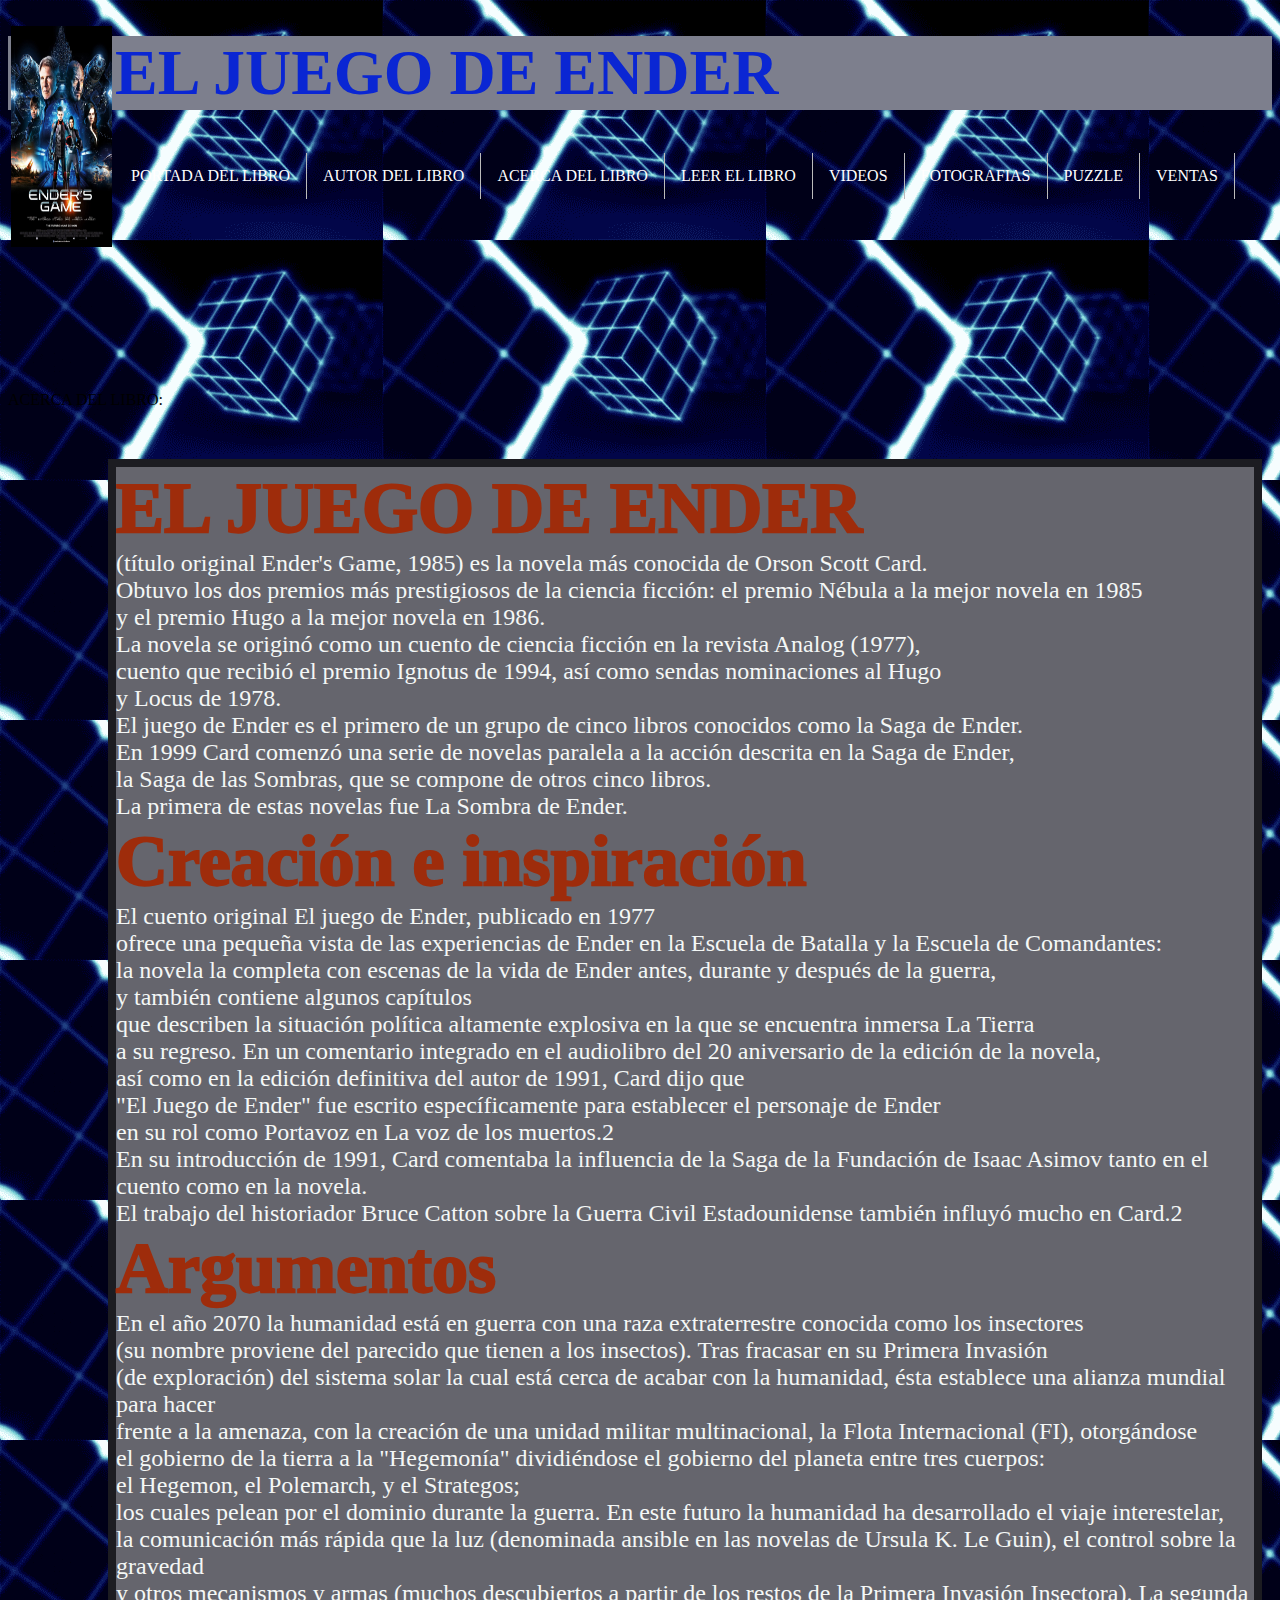
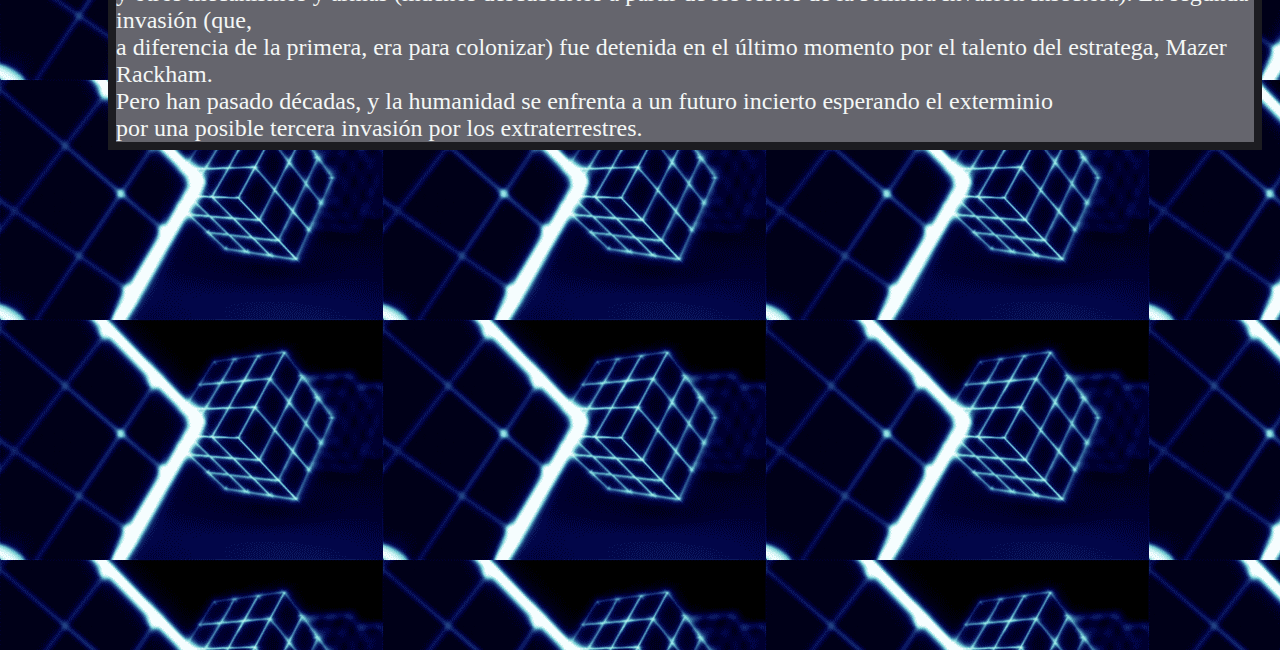
<file: acerca del libro.html>
<html>
<head>
	<title>LIBRO JUEGO</title>
	<meta charset="utf-8">
	 <meta name ="viewport" content="width=device-width,user-scalable=no,initial-scale=1.0,maximum-scale=1.0,minimum-scale=1,0">
</head>

<style type="text/css">





ul{
        list-style-type: none;
		margin: 0;
		padding:0;
		overflow: hidden;
		
		
		top:0;
		width: 100%;
}

header nav ul li a:hover {
	background:#0D30EF  ;
}
	li{

		float:left;
		border-right:1px solid #bbb;
	}
li a {

		display: block;
		color:white;
		text-align: center;
		padding: 14px 16px;
		text-decoration: none;

	}
	li a:honer:not(.active){
		background-color: red;
}




h1{

 margin-top: 10px;
  color:#0A26D3;
   font-size: 400%;
}






span{
color:#9E2C0B  ;
font-weight:1000;
text-align: center;
 font-size: 300%;

}



	p {
    color:#F4F7F6 ;
     text-align: left;
    border: 8px solid #1C1C21    ;
    margin-top: 50px;
    margin-bottom: 500px;
    margin-right:10px;
    margin-left: 100px;
    background-color: #65656D  ;
}
p.thicker {
    font-weight: 400;
}
div.c {
    font-size: 150%;
}

img{
   
   width: 40%;
    height: auto;
 margin-left: 200px;













	</style>





<body background="tresd5.gif">>
	
	<header>
		
		<nav>
		<ul>
			<img src="ESCUADRON.jpg" align="left" style="width:8%;
    height: 25%;
 margin-left:3px;">
			<h1 style="background-color:#7D7F8D  ;">EL JUEGO DE ENDER</h1>
			<li><a href="portada.html">PORTADA DEL LIBRO</a></li>
			<li><a href="autor.html">AUTOR DEL LIBRO</a></li>
		    <li><a href="acerca del libro.html">ACERCA DEL LIBRO</a></li>
			<li><a href="leer.html">LEER EL LIBRO</a></li> 
			<li><a href="videos.html">VIDEOS</a></li>
			<li><a href="fotos.html">FOTOGRAFIAS</a></li>
			<li><a href="puzzle.html">PUZZLE</a></li>
			<li><a href="ventas.html">VENTAS</a></li>
		</ul>
	</header>
	
		
	</nav><br><br><br><br><br><br><br><br>
	<section>
		ACERCA DEL LIBRO:
		<div class="c"><p class="thicker"><span >EL JUEGO DE ENDER</span><br>
 (título original Ender's Game, 1985) es la novela más conocida de Orson Scott Card.<br> Obtuvo los dos premios más prestigiosos de la ciencia ficción: el premio Nébula a la mejor novela en 1985 <br>y el premio Hugo a la mejor novela en 1986.<br> La novela se originó como un cuento de ciencia ficción en la revista Analog (1977),<br> cuento que recibió el premio Ignotus de 1994, así como sendas nominaciones al Hugo<br> y Locus de 1978.<br> El juego de Ender es el primero de un grupo de cinco libros conocidos como la Saga de Ender.<br> En 1999 Card comenzó una serie de novelas paralela a la acción descrita en la Saga de Ender,<br> la Saga de las Sombras, que se compone de otros cinco libros.<br> La primera de estas novelas fue La Sombra de Ender.

<br><span >Creación e inspiración</span><br>
El cuento original El juego de Ender, publicado en 1977 <br> ofrece una pequeña vista de las experiencias de Ender en la Escuela de Batalla y la Escuela de Comandantes:<br> la novela la completa con escenas de la vida de Ender antes, durante y después de la guerra,<br> y también contiene algunos capítulos <br>que describen la situación política altamente explosiva en la que se encuentra inmersa La Tierra <br> a su regreso. En un comentario integrado en el audiolibro del 20 aniversario de la edición de la novela,<br> así como en la edición definitiva del autor de 1991, Card dijo que <br>"El Juego de Ender" fue escrito específicamente para establecer el personaje de Ender<br> en su rol como Portavoz en La voz de los muertos.2<br> En su introducción de 1991, Card comentaba la influencia de la Saga de la Fundación de Isaac Asimov tanto en el cuento como en la novela.<br> El trabajo del historiador Bruce Catton sobre la Guerra Civil Estadounidense también influyó mucho en Card.2​

<span >Argumentos</span><br>
En el año 2070 la humanidad está en guerra con una raza extraterrestre conocida como los insectores <br>(su nombre proviene del parecido que tienen a los insectos). Tras fracasar en su Primera Invasión <br>(de exploración) del sistema solar la cual está cerca de acabar con la humanidad, ésta establece una alianza mundial para hacer<br> frente a la amenaza, con la creación de una unidad militar multinacional, la Flota Internacional (FI), otorgándose <br> el gobierno de la tierra a la "Hegemonía" dividiéndose el gobierno del planeta entre tres cuerpos:<br> el Hegemon, el Polemarch, y el Strategos; <br>los cuales pelean por el dominio durante la guerra. En este futuro la humanidad ha desarrollado el viaje interestelar,<br> la comunicación más rápida que la luz (denominada ansible en las novelas de Ursula K. Le Guin), el control sobre la gravedad<br> y otros mecanismos y armas (muchos descubiertos a partir de los restos de la Primera Invasión Insectora). La segunda invasión (que,<br> a diferencia de la primera, era para colonizar) fue detenida en el último momento por el talento del estratega, Mazer Rackham.<br> Pero han pasado décadas, y la humanidad se enfrenta a un futuro incierto esperando el exterminio <br>por una posible tercera invasión por los extraterrestres.</p>












	</section>
	

</body>
</html>
</file>
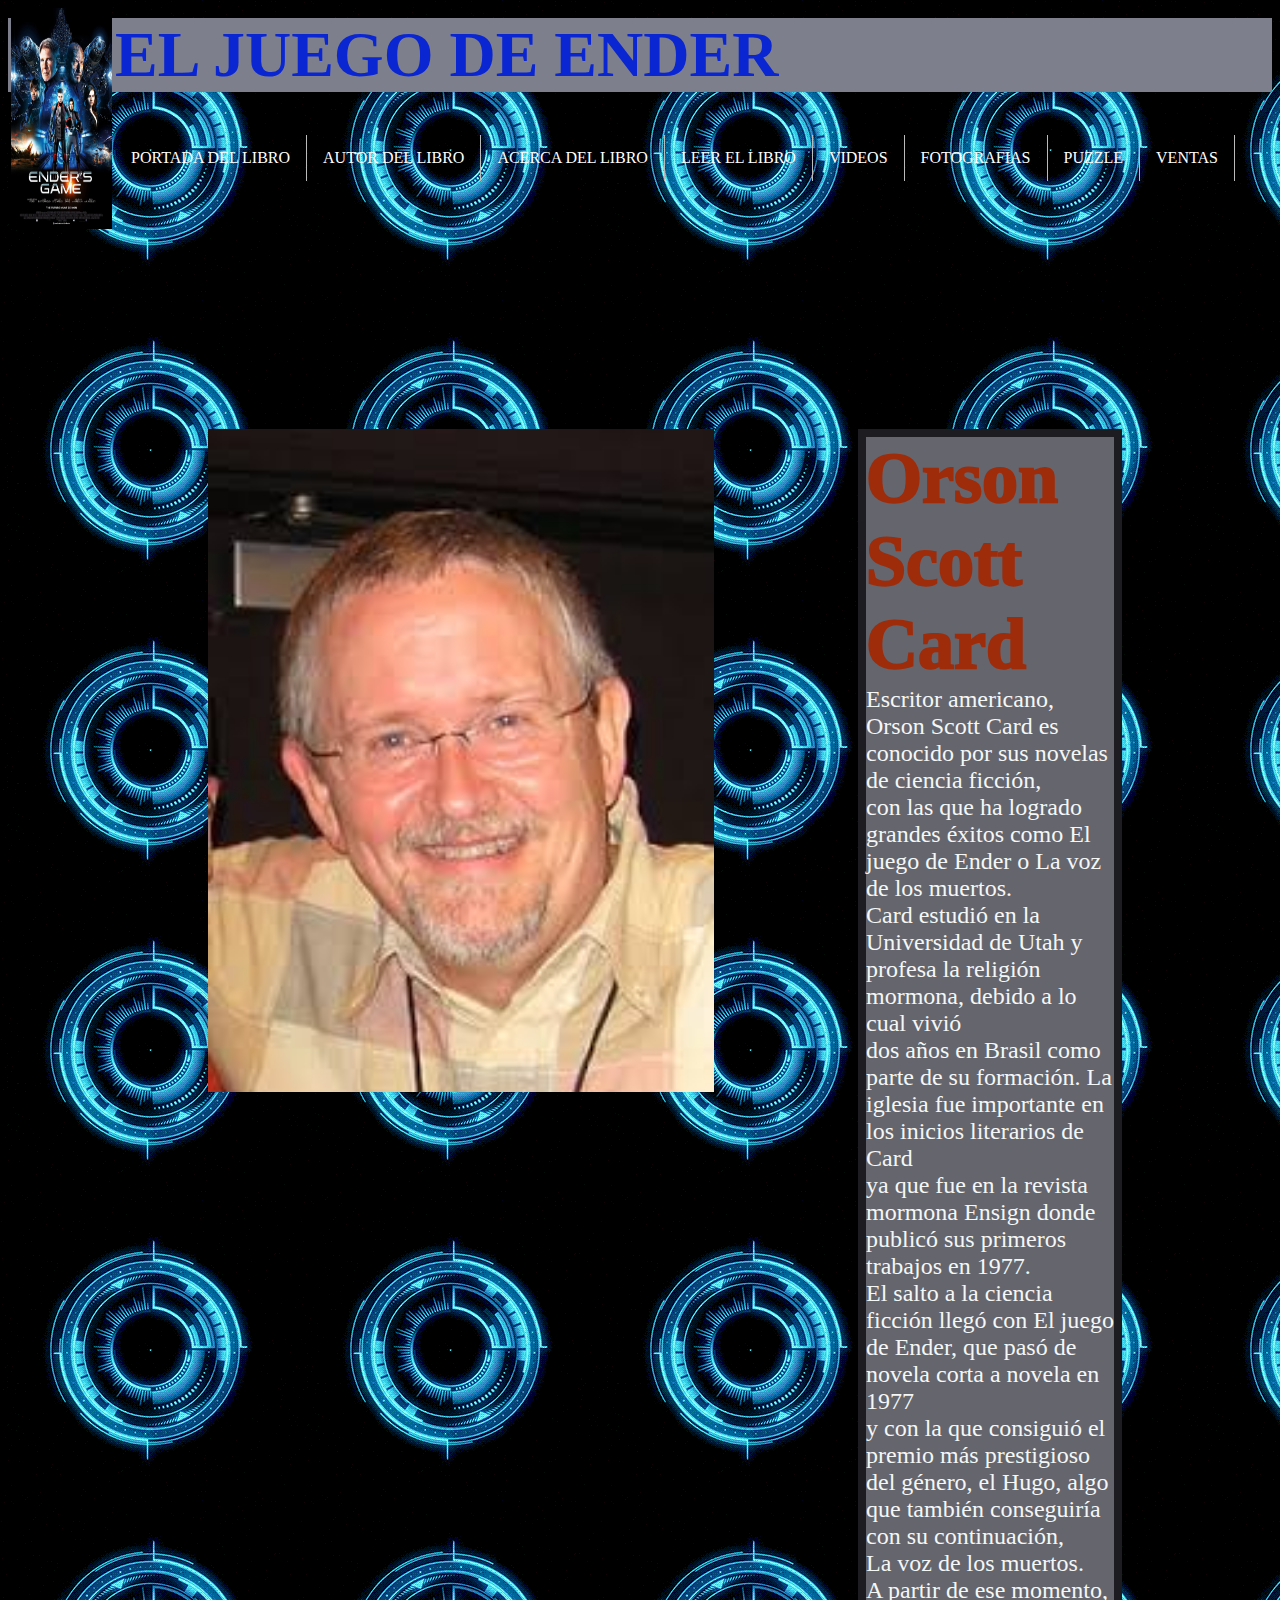
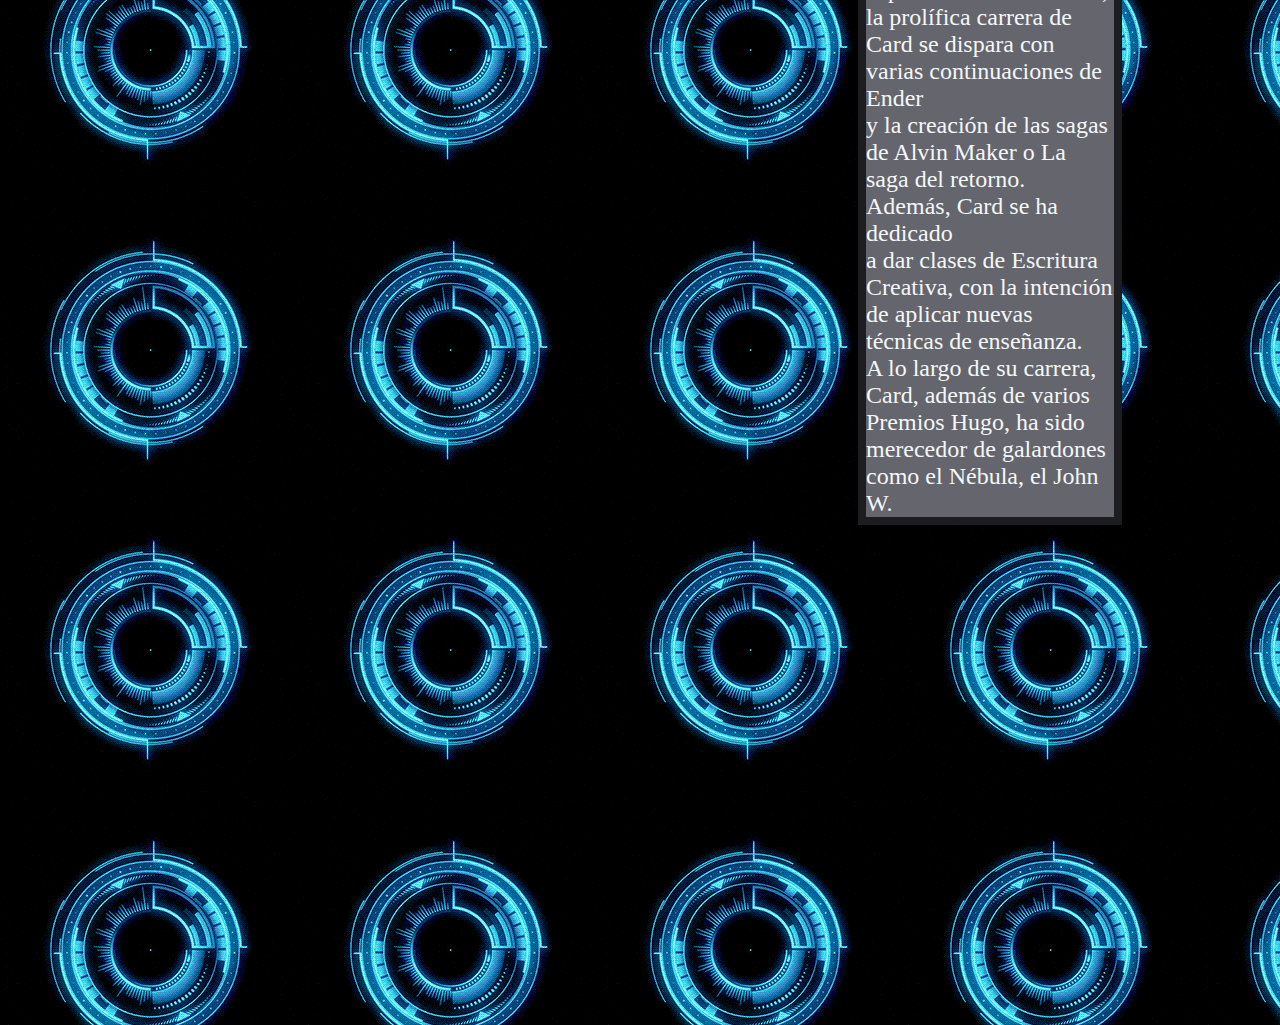
<file: autor.html>
<html>
<head>
	<title>LIBRO JUEGO</title>
	<meta charset="utf-8">
	 <meta name ="viewport" content="width=device-width,user-scalable=no,initial-scale=1.0,maximum-scale=1.0,minimum-scale=1,0">
</head>


<style type="text/css">


.contenedor{
	width: 80%;
	max-width: 1000px;
	margin:0 auto;
	overflow: hidden;
}






ul{
        list-style-type: none;
		margin: 0;
		padding:0;
		overflow: hidden;
		
		
		top:0;
		width: 100%;
}

header nav ul li a:hover {
	background:#0D30EF  ;
}
	li{

		float:left;
		border-right:1px solid #bbb;
	}
li a {

		display: block;
		color:white;
		text-align: center;
		padding: 14px 16px;
		text-decoration: none;

	}
	li a:honer:not(.active){
		background-color: red;
}




h1{

 margin-top: 10px;
  color:#0A26D3 ;
   font-size: 400%;
}


span{
color:#9E2C0B  ;
font-weight:1000;
text-align: center;
 font-size: 300%;

}



p {
    color:#F4F7F6 ;
     text-align: left;
    border: 8px solid #1C1C21    ;
    margin-top: 200px;
    margin-bottom: 500px;
    margin-right: 150px;
    margin-left: 850px;
    background-color: #65656D  ;
}
p.thicker {
    font-weight: 400;
}
div.c {
    font-size: 150%;
}

img{
   
   width: 40%;
    height: auto;
 margin-left: 200px;


	</style>



<body background="tresdredondo.gif">
	<header>
		
		<nav>
		<ul>
			<img src="ESCUADRON.jpg" align="left" style="width:8%;
    height: 25%;
 margin-left:3px;">
			<h1 style="background-color:#7D7F8D ;">EL JUEGO DE ENDER</h1>
			<li><a href="portada.html">PORTADA DEL LIBRO</a></li>
			<li><a href="autor.html">AUTOR DEL LIBRO</a></li>
			 <li><a href="acerca del libro.html">ACERCA DEL LIBRO</a></li>
			<li><a href="leer.html">LEER EL LIBRO</a></li>
			<li><a href="videos.html">VIDEOS</a></li>
			<li><a href="fotos.html">FOTOGRAFIAS</a></li>
			<li><a href="puzzle.html">PUZZLE</a></li>
			<li><a href="ventas.html">VENTAS</a></li>
		</ul>
	</header>
	
	</nav>
	<section>
		<img src="AUTOR.jpg" align="left">
		

		<div class="c"><p class="thicker"><span >Orson Scott Card</span><br>Escritor americano, Orson Scott Card es conocido por sus novelas de ciencia ficción,<br>con  las que ha logrado grandes éxitos como El juego de Ender o La voz de los muertos.<br>Card estudió en la Universidad de Utah y profesa la religión mormona, debido a lo cual vivió <br> dos años en Brasil como parte de su formación. La iglesia fue importante en los inicios literarios de Card<br>ya que fue en la revista mormona Ensign donde publicó sus primeros trabajos en 1977. <br> El salto a la ciencia ficción llegó con El juego de Ender, que pasó de novela corta a novela en 1977<br> y con la que consiguió el premio más prestigioso del género, el Hugo, algo que también conseguiría con su continuación,<br>La voz de los muertos. <br> A partir de ese momento, la prolífica carrera de Card se dispara con varias continuaciones de Ender <br>y la creación de las sagas de Alvin Maker o La saga del retorno. Además, Card se ha dedicado<br>a dar clases de Escritura Creativa, con la intención de aplicar nuevas técnicas de enseñanza.<br>A lo largo de su carrera, Card, además de varios Premios Hugo, ha sido merecedor de galardones como el Nébula, el John W.</p></div>
   

  

 

	</section>
	<footer>
	</footer>

</body>
</html>
</file>
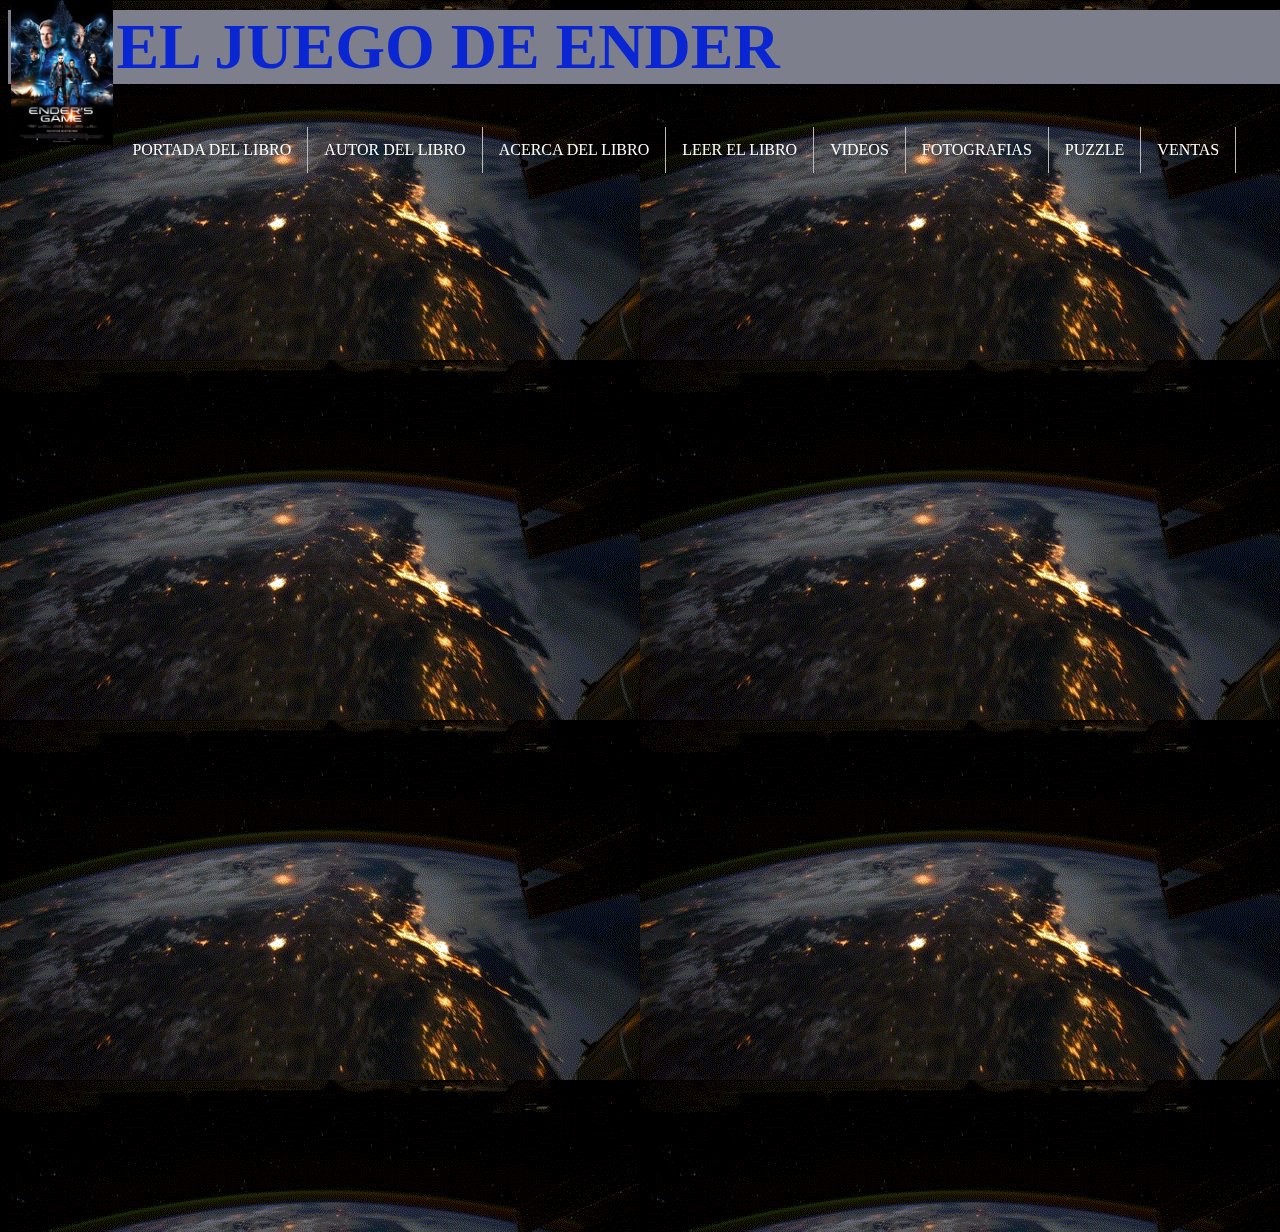
<file: leer.html>
<html>
<head>
	<title>LIBRO JUEGO</title>
	<meta charset="utf-8">
	<meta name ="viewport" content="width=device-width,user-scalable=no,initial-scale=1.0,maximum-scale=1.0,minimum-scale=1,0">
</head>
<style type="text/css">


.contenedor{
	width: 80%;
	max-width: 1000px;
	margin:0 auto;
	overflow: hidden;
}





ul{
        list-style-type: none;
		margin: 0;
		padding:0;
		overflow: hidden;
		
		position: fixed;
		top:0;
		width: 100%;
}

header nav ul li a:hover {
	background:#0D30EF  ;
}
	li{

		float:left;
		border-right:1px solid #bbb;
	}
li a {

		display: block;
		color:white;
		text-align: center;
		padding: 14px 16px;
		text-decoration: none;

	}
	li a:honer:not(.active){
		background-color: red;
}




h1{

 margin-top: 10px;
  color:#0A26D3 ;
   font-size: 400%;
}




iframe{
margin-left: 300px;
margin-right: 200px
}
img.aww
{
	width:8%;
    height: 25%;
 	margin-left:3px;
}

	</style>
}
<body background="tresdmundo.gif">>
	<header>
		
		<nav>
		<ul>
			<img src="ESCUADRON.jpg" align="left" class="aww">
			<h1 style="background-color:#7D7F8D  ;">EL JUEGO DE ENDER</h1>
			<li><a href="portada.html">PORTADA DEL LIBRO</a></li>
			<li><a href="autor.html">AUTOR DEL LIBRO</a></li>
			 <li><a href="acerca del libro.html">ACERCA DEL LIBRO</a></li>
			<li><a href="leer.html">LEER EL LIBRO</a></li>
			<li><a href="videos.html">VIDEOS</a></li>
			<li><a href="fotos.html">FOTOGRAFIAS</a></li>
			<li><a href="puzzle.html">PUZZLE</a></li>
			<li><a href="ventas.html">VENTAS</a></li>
		</ul>
	</header>
	
	</nav>
	<section><br><br><br><br><br><br><br><br><br><br><br>
		
		<iframe src="LIBRO DE ENDER.pdf" width="1000" height="1000" align="center" style="border: none;"></iframe>


	</section>
	<footer>
	</footer>

</body>
</html>
</file>
